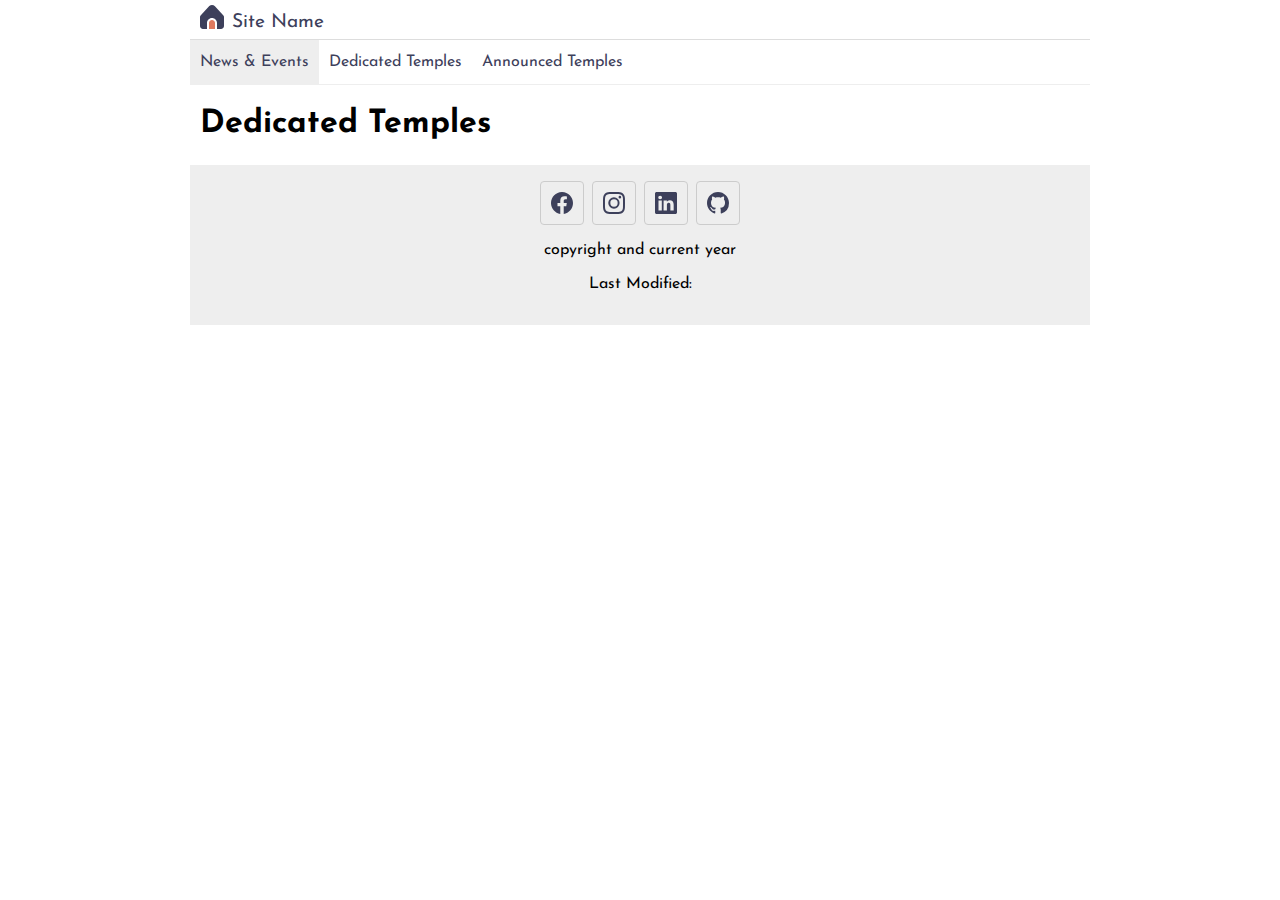
<file: w01-code-along/index.html>
<!DOCTYPE html>
<html lang="en">
<head>
    <meta charset="UTF-8">
    <meta name="viewport" content="width=device-width, initial-scale=1.0">
    <title>W01 Code Along</title>

    <!-- Google Font -->
     <link rel="preconnect" href="https://fonts.googleapis.com">
    <link rel="preconnect" href="https://fonts.gstatic.com" crossorigin>
    <link href="https://fonts.googleapis.com/css2?family=Josefin+Sans:ital,wght@0,100..700;1,100..700&display=swap" rel="stylesheet">

    <!-- Style Sheets -->
    <link rel="stylesheet" href="styles/normalize.css">
    <link rel="stylesheet" href="styles/base.css">
    <link rel="stylesheet" href="styles/larger.css">

    <!-- Script Sheets -->
    <script src="scripts/navigation.js" defer></script>
</head>
<body>
    <header>
        <img src="images/home.svg" alt="Site Logo" width="1" height="1">
        <span>Site Name</span>
        <button id="ham-btn" class="hamburger"></button>
    </header>
    <nav id="nav-bar" class="navigation">
        <ul>
            <li class="current"><a href="#">News & Events</a></li>
            <li><a href="#">Dedicated Temples</a></li>
            <li><a href="#">Announced Temples</a></li>
        </ul>
    </nav>
    <main>
        <h1>Dedicated Temples</h1>
    </main>
    <footer>
        <div class="social">
            <a href="https://www.facebook.com/cami.hargis" target="_blank"><img src="images/facebook.svg" alt="Facebook" width="16" height="16"></a>
            <a href="https://www.instagram.com/camihargis" target="_blank"><img src="images/instagram.svg" alt="Instagram" width="16" height="16"></a>
            <a href="https://www.linkedin.com/in/camille-hargis-97988a117/" target="_blank"><img src="images/linkedin.svg" alt="LinkedIn" width="16" height="16"></a>
            <a href="https://www.github.com/camillehargis22" target="_blank"><img src="images/github.svg" alt="GitHub" width="16" height="16"></a>
        </div>
        <p>copyright and current year</p>
        <p>Last Modified:</p>
    </footer>
</body>
</html>
</file>
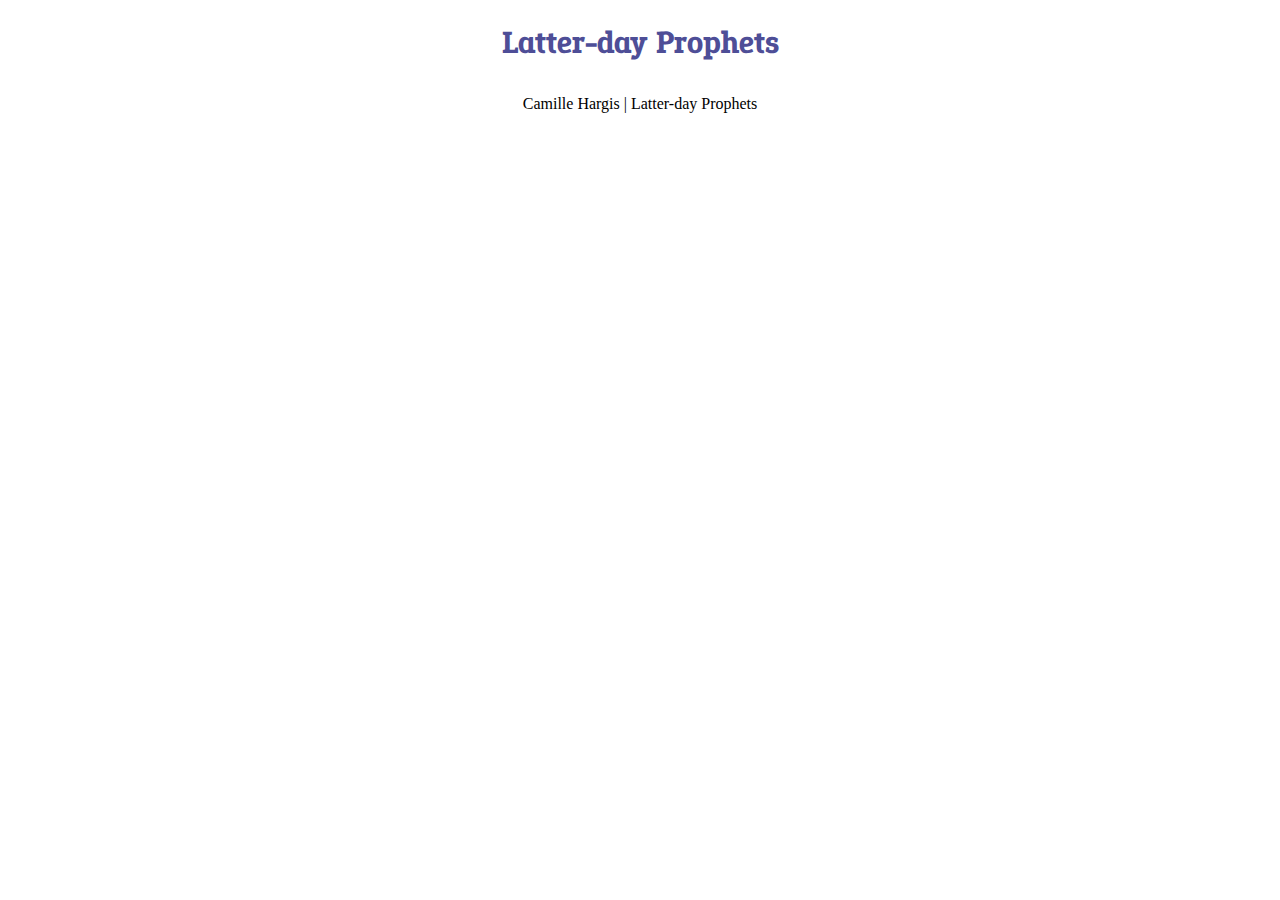
<file: prophets.html>
<!DOCTYPE html>
<html lang="en">
<head>
    <meta charset="UTF-8">
    <meta name="viewport" content="width=device-width, initial-scale=1.0">
    <title>Fetch API Practice</title>
    <meta name="description" content="Fetch API Practice">
    <meta name="author" content="Camille Hargis">

    <link rel="stylesheet" href="styles/prophets.css">

    <link rel="preconnect" href="https://fonts.googleapis.com">
    <link rel="preconnect" href="https://fonts.gstatic.com" crossorigin>
    <link href="https://fonts.googleapis.com/css2?family=Epunda+Slab:ital,wght@0,300..900;1,300..900&display=swap" rel="stylesheet">

    <script src="scripts/prophets.js" defer></script>
</head>
<body>
    <header>
        <h1>Latter-day Prophets</h1>
    </header>
    <main>
        <div id="cards"></div>
    </main>
    <footer>
        Camille Hargis | Latter-day Prophets
    </footer>
</body>
</html>
</file>
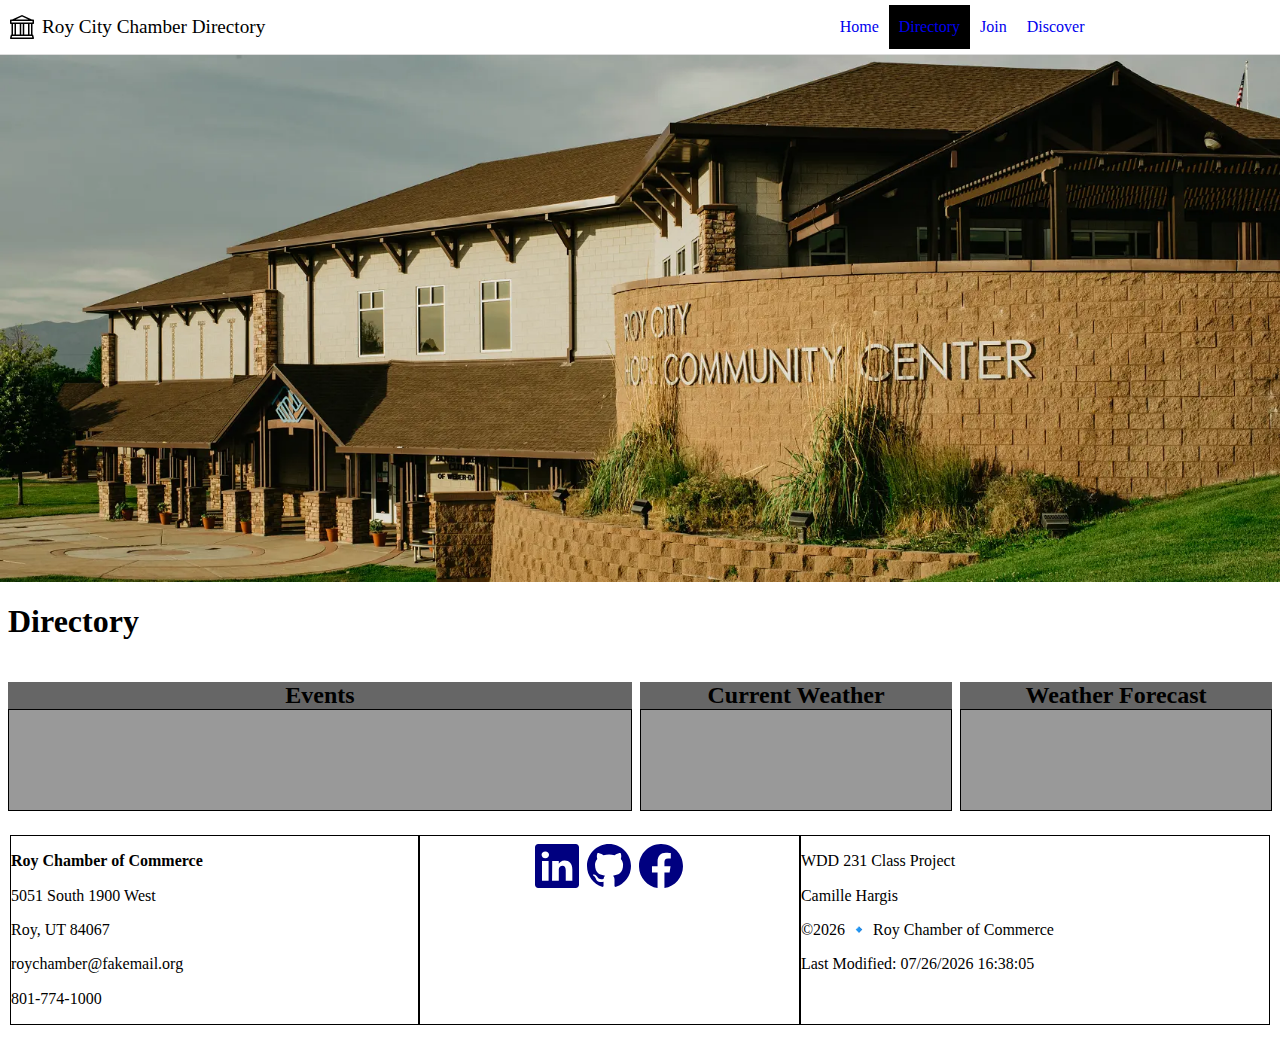
<file: chamber/directory.html>
<!DOCTYPE html>
<html lang="en">
<head>
    <meta charset="UTF-8">
    <meta name="viewport" content="width=device-width, initial-scale=1.0">
    <title>Chamber Project - Directory</title>
    <meta name="description" content="Chamber Project - Directory Page">
    <meta name="author" content="Camille Hargis">
    <meta property="og:title" content="Chamber Project - Directory Page">
    <meta property="og:description" content="Directory page for Camille Hargis for course WDD231 for Chamber Project.">
    <meta property="og:image" content="https://camillehargis22.github.io/wdd231/chamber/images/bank.svg">
    <meta property="og:url" content="https://camillehargis22.github.io/wdd231/chamber/directory.html">

    <!-- Favicon -->
    <link rel="icon" href="images/favicon.ico">

    <!-- Fonts -->
     <link rel="preconnect" href="https://fonts.googleapis.com">
    <link rel="preconnect" href="https://fonts.gstatic.com" crossorigin>
    <link href="https://fonts.googleapis.com/css2?family=Epunda+Slab:ital,wght@0,300..900;1,300..900&display=swap" rel="stylesheet">

    <!-- Styles -->
    <link rel="stylesheet" href="styles//normalize.css">
    <link rel="stylesheet" href="styles/directory-base.css">
    <link rel="stylesheet" href="styles/directory-large.css">

    <!-- Scripts -->
    <script src="scripts/navigation.js" defer></script>
    <script src="scripts/date.js" defer></script>
</head>
<body>
    <header>
        <img src="images/bank.svg" alt="Site Logo" width="1" height="1">
        <span>Roy City Chamber Directory</span>
        <button id="ham-btn" class="hamburger"></button>
        <nav id="nav-bar" class="navigation">
        <ul>
            <li class="link"><a href="#">Home</a></li>
            <li class="link current"><a href="directory.html">Directory</a></li>
            <li class="link"><a href="#">Join</a></li>
            <li class="link"><a href="#">Discover</a></li>
        </ul>
    </nav>
    </header>
    
    <main>
        <img class="hero" src="images/hero-large.webp" alt="Hero Image">
        <section>
            <h1>Directory</h1>
            <div class="live">
                <div class="events">
                    <h2>Events</h2>
                    <div></div>
                </div>
                <div class="weather">
                    <h2>Current Weather</h2>
                    <div></div>
                </div>
                <div class="forecast">
                    <h2>Weather Forecast</h2>
                    <div></div>
                </div>
            </div>
        </section>
        <section class="cards"></section>
    </main>
    <footer>
        <div class="contact">
            <p class="bold">Roy Chamber of Commerce</p>
            <p>5051 South 1900 West</p>
            <p>Roy, UT 84067</p>
            <p>roychamber@fakemail.org</p>
            <p>801-774-1000</p>
        </div>
        <div class="social">
            <a href="https://www.linkedin.com/in/camille-hargis-97988a117/" target="_blank"><img src="images/linkedin.svg" alt="LinkedIn" width="1" height="1"></a>
            <a href="https://www.github.com/camillehargis22" target="_blank"><img src="images/github.svg" alt="GitHub" width="1" height="1"></a>
            <a href="https://www.facebook.com/cami.hargis" target="_blank"><img src="images/facebook.svg" alt="Facebook" width="1" height="1"></a>
        </div>
        <div class="info">
            <p>WDD 231 Class Project</p>
            <p>Camille Hargis</p>
            <p>&copy;<span id="currentyear"></span> 🔹 Roy Chamber of Commerce</p>
            <p>Last Modified: <span id="lastModified"></span></p>
        </div>
    </footer>
</body>
</html>
</file>
<file: w01-code-along/styles/base.css>
/* --------------------- COLOR SCHEME --------------------------
terra cotta #E07A5F
deep slate blue #3D405B
 */

 /*************************** SITE WIDE *************************/

 * {
    font-family: "Josefin Sans", sans-serif;
    box-sizing: border-box;
 }

 /************************** HEADER *****************************/
 header {
    display: grid;
    grid-template-columns: 24px auto 44px;
    padding: 5px 0 5px 10px;
    align-items: end; /* moves site name to bottom of container to match logo */
    border-bottom: solid 1px #ddd;
    column-gap: 8px;
 }

 header img {
    display: block;
    width: 100%;
    height: auto;
    padding-bottom: 5px;
 }

 header span {
    font-size: 1.2rem;
    color: #3D405B;
 }

 /************************** HAMBURGER NAVIGATION *************************/
 .hamburger {
    background: none;
    border: none;
    color: #3D405B;
    cursor: pointer;
    font-family: Verdana, Geneva, Tahoma, sans-serif;
 }

 .hamburger::before {
    content: "\2630";
    font-size: 2rem;
 }

 .hamburger.show::before {
    content: "\00D7";
 }

 /************************** NAVIGATION *************************************/
 .navigation {
    display: none;
 }

 .navigation.show {
    display: block;
 }

 .navigation ul {
    list-style-type: none;
    margin: 0;
    padding: 0;
 }

 .navigation a {
    display: block;
    padding: .8rem 10px; /* .8rem is to be as close to 44px as possible for touch screen.   10px is same as left padding for header for consistency */
    color: #3D405B;
    text-decoration: none;
    border-bottom: solid 1px #ddd;
 }

 .navigation li.current {
    background-color: #eee;
 }

 .navigation a:hover {
    background-color: #E07A5F;
 }





 h1 {
    margin-left: 10px;
 }


/********************* FOOTER ***************************/
footer {
    background-color: #eee;
    padding: 1rem 10px;
    text-align: center;
}

.social {
    display: flex;
    justify-content: center;
    column-gap: 8px;
}

.social a {
    display: flex;
    justify-content: center; /* centers horizontally */
    align-items: center; /* centers vertically */
    width: 44px;
    height: 44px;
    border: #ccc solid 1px;
    border-radius: 4px;
}

.social img {
    width: 22px;
    height: 22px;
}

.social a:hover {
    background-color: #ddd;
}
</file>
<file: w01-code-along/styles/larger.css>
@media only screen and (min-width: 38rem) {

    header, main, nav, footer {
        max-width: 900px;
        margin: 0 auto;
    }

    header {
        grid-template-columns: 24px auto; /* gets rid of 3rd column for larger view */
    }

    /* don't display hamburger on larger view */
    .hamburger {
        display: none;
    }

    .navigation {
        display: block;
        border-bottom: solid 1px #eee;
    }

    .navigation ul {
        display: flex;
    }

    .navigation a {
        border: none;
    }
}
</file>
<file: styles/prophets.css>
h1 {
    color: #4E4E97;
    text-align: center;
    font-family: "Epunda Slab", sans-serif;
}

#cards {
    display: grid;
    grid-template-columns: repeat(auto-fit, minmax(200px, 1fr));
    gap: .5rem;
    font-family: "Epunda Slab", sans-serif;
}

section {
    background-color: #B9B9CC;
    text-align: center;
    padding: 10px;
}

h2 {
    color: #515198;
}

p {
    color: #696974;
}

img {
    width: 90%;
    height: auto;
}

footer {
    text-align: center;
    padding: 10px;
}
</file>
<file: chamber/styles/directory-base.css>
/* HEADER */
header {
    display: grid;
    grid-template-columns: 24px auto 44px;
    padding: 5px 0 5px 10px;
    align-items: center;
    border-bottom: solid 1px #ddd;
    column-gap: 8px;
}

header img {
    display: block;
    width: 100%;
    height: auto;
}

header span {
    font-size: 1.2rem;
    /* color: */
}

/* HAMBURGER NAVIGATION */
.hamburger {
    /* background: */
    border: none;
    /* color: */
    cursor: pointer;
    font-family: Verdana, Geneva, Tahoma, sans-serif;
}

.hamburger::before {
    content: "\2630";
}

.hamburger.show::before {
    content: "\00D7";
}

/* NAVIGATION */
.navigation {
    display: none;
}

.navigation.show {
    display: block;
}

.navigation ul {
    list-style-type: none;
    margin: 0;
    padding: 0;
}

.navigation a {
    display: block;
    padding: .8rem 10px;
    /* color: */
    text-decoration: none;
    border-bottom: solid 1px #ddd;
}

.navigation li.current {
    background-color: #000;
}

.navigation a:hover {
    background-color: #000;
}

/* MAIN */
.hero {
    display: block;
    margin: auto;
    width: 100%;
}

h1 {
    text-align: left;
    margin-left: 8px;
}

.live {
    margin: 8px;
}

h2 {
    text-align: center;
    background-color: #666;
    margin-bottom: 0;
}

.events div, .weather div, .forecast div {
    border: solid 1px #000;
    background-color: #999;
    padding: 50px;
}

/* FOOTER */
footer {
    /* grid will go in directory-large.css with 3 columns */
    padding: 1rem 10px;
    text-align: left;
}

/* Contact Section */
.contact {
    border: solid 1px #000;
}

.bold {
    font-weight: bold;
}

/* Social Media Section */
.social {
    display: flex;
    justify-content: center;
    column-gap: 8px;
    padding: 8px;
    border: solid 1px #000;
}

.social a {
    display: flex;
    justify-content: center;
    align-items: center;
    width: 44px;
    height: 44px;
}

.social img {
    width: 44px;
    height: 44px;
}

.social a:hover {
    background-color: #000;
}

/* Info Section */
.info {
    border: solid 1px #000;
}
</file>
<file: chamber/styles/directory-large.css>
@media only screen and (min-width: 38rem) {
    header, main, nav, footer {
        margin: 0 auto;
    }

    header {
        grid-template-columns: 24px auto auto;
    }

    .hamburger {
        display: none;
    }

    .navigation {
        display: block;
    }

    .navigation ul {
        display: flex;
    }

    .navigation a {
        border: none;
    }

    .live {
        display: grid;
        grid-template-columns: 2fr 1fr 1fr;
        grid-gap: 8px;
    }

    footer {
        display: grid;
        grid-template-columns: auto auto auto;
    }
}
</file>
